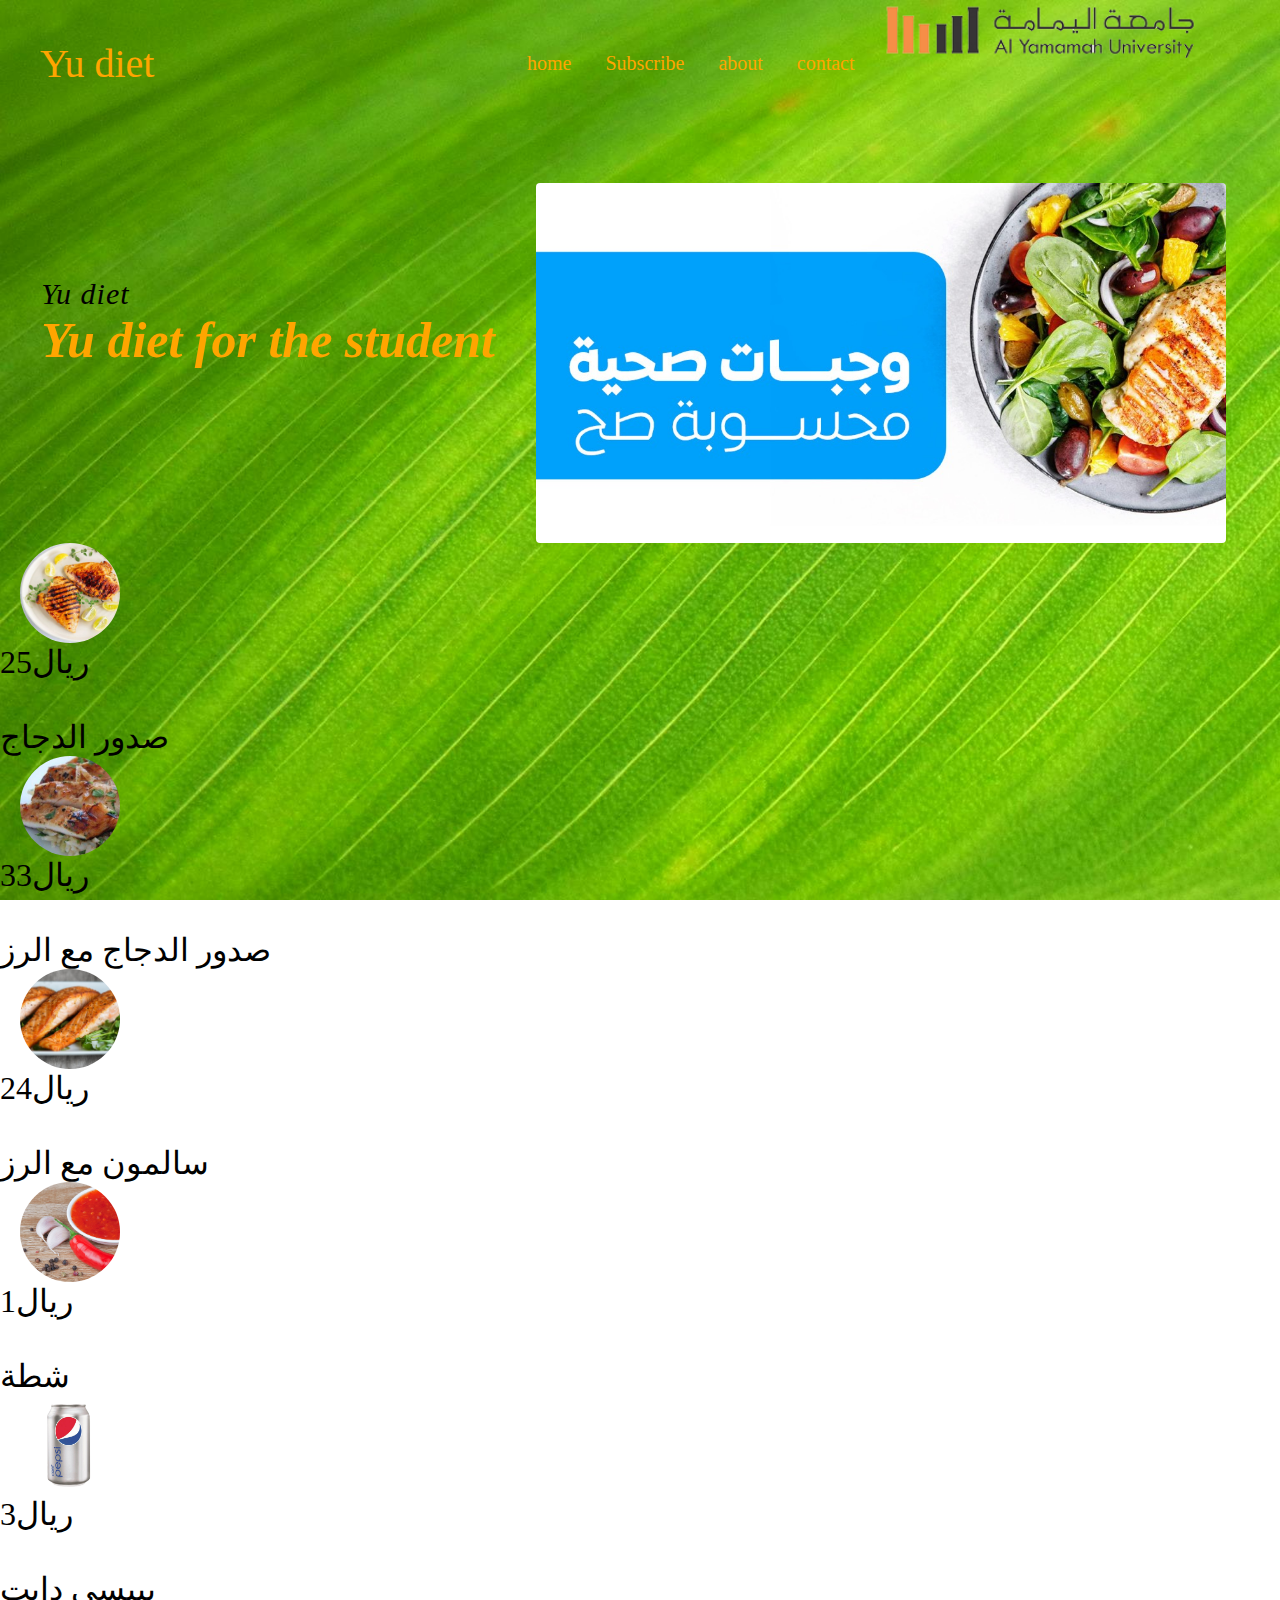
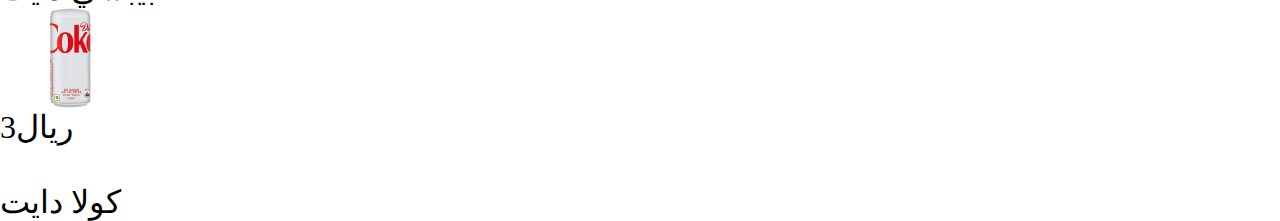
<file: WWW/index.html>
<!DOCTYPE html>
<html lang="en">
<head>
    <meta charset="UTF-8">
    <meta name="viewport" content="width=device-width, initial-scale=1.0">
    <title>restureant </title>
    <a href="../WWW/about.html"></a>
    <a href="../WWW/contact.html"></a>
    <link rel="stylesheet" href="../src/mystyle.css">
    <link rel="stylesheet" href="https://cdnjs.cloudflare.com/ajax/libs/font-awesome/6.0.0-beta3/css/all.min.css" integrity="sha512-Fo3rlrZj/k7ujTnHg4CGR2D7kSs0v4LLanw2qksYuRlEzO+tcaEPQogQ0KaoGN26/zrn20ImR1DfuLWnOo7aBA==" crossorigin="anonymous" referrerpolicy="no-referrer" />
</head>
<body class="index">
    <div class="top">
       <div class="logo">Yu diet</div> 
      <div class="logo1"></div> 
       <div class="nav">
        <a href="../WWW/index.html">home</a>
        <a href="../WWW/Subscribe.html">Subscribe</a>
        <a href="../WWW/about.html">about</a>
        <a href="../WWW/contact.html">contact</a>
        
       </div>
       <div class="search">
        <i class="fa-solid fa-search"></i>
        <i class="fa-solid fa-bars"></i>
       </div>
    </div>
    <div class="heading">
        <div class="left">
<p> Yu diet</p>
<h1>Yu diet for the student </h1>
        </div>
        <div class="right" id="food"></div>
    </div>
    <div class="bottom">
        <div id="food1"></div>
        <p>25ريال</p><br>
        <p>صدور الدجاج</p>
        <div id="food2"></div>
        <p>33ريال</p><br>
        <p>صدور الدجاج مع الرز </p>
        <div id="food3"></div>
        <p>24ريال</p><br>
        <p>سالمون مع الرز </p>

        <div id="food4"></div>
        <p>1ريال</p><br>
        <p>شطة</p>

    <div id="food5"></div>
    <p>3ريال</p><br>
    <p>بيبسي دايت</p>

    <div id="food6"></div>
    <p>3ريال</p><br>
    <p>كولا دايت</p>

    </div>
    <script src="../src/java.js"></script>
</body>
</html>
</file>
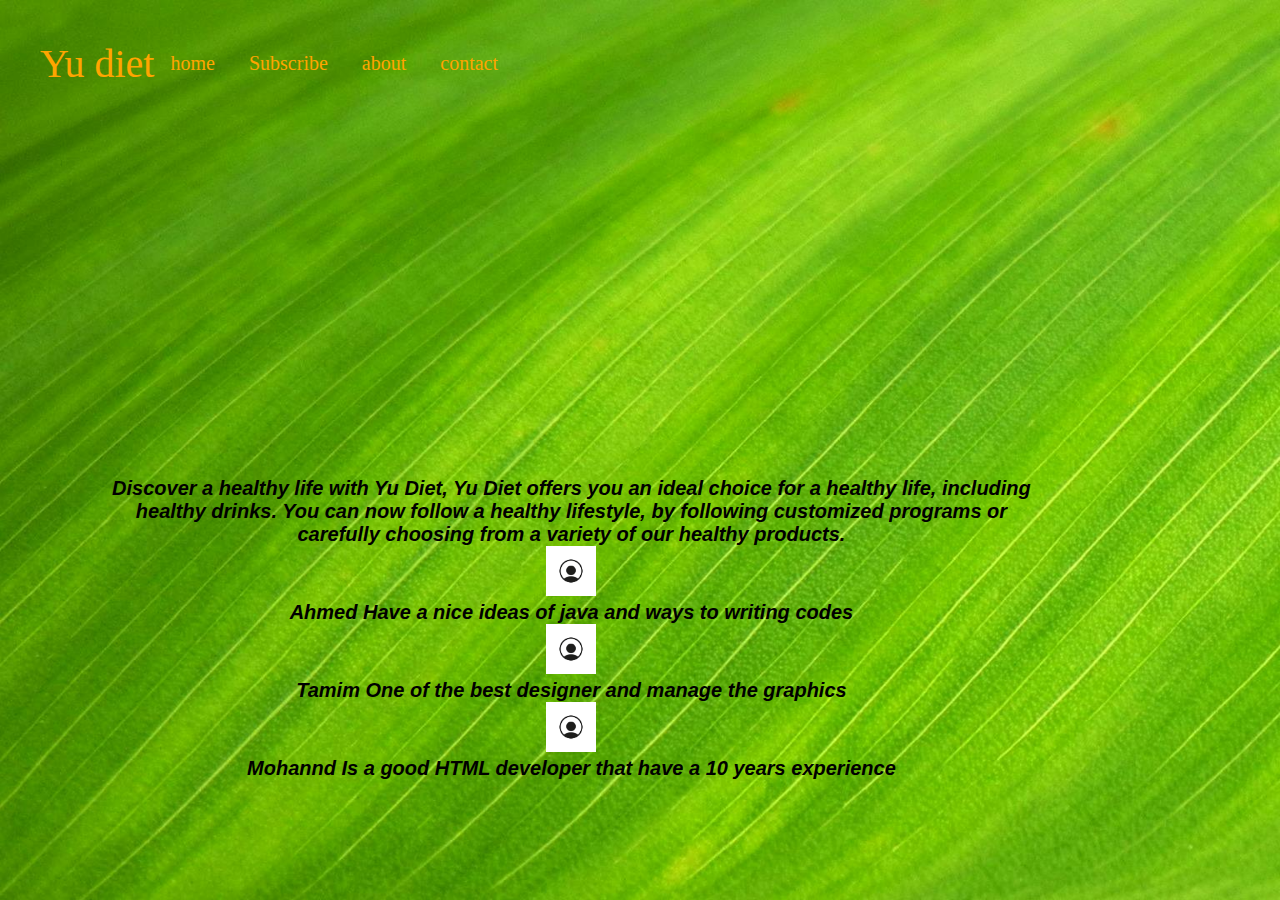
<file: WWW/about.html>
<!DOCTYPE html>
<html lang="en">
<head>
    <meta charset="UTF-8">
    <meta name="viewport" content="width=device-width, initial-scale=1.0">
    <title>about</title>
    <link rel="stylesheet" href="../src/mystyle.css">
    <a href="../WWW/index.html"></a>
    

    <style>
        .left2 
        
        {
           
            position: center;
            padding: 15px 34px;
           
            margin-bottom: 40px;
            align-content: center;


            font-family: Arial, 'Times New Roman', Times, serif;
            
         
            
             margin: 0%;
    text-align: center;
    align-content: center;
             margin-top: 120%;
             margin-left:-170%;
            
            display: flex;         
            text-align: center;
            width: 250%; 
            height: 250%;  
            left:   -100%;   
            right: 100%;  
        }
    </style>


</head>
<body class="about">
    <div class="top">
        <div class="logo">Yu diet</div> 
        <div class="nav">
         <a href="../WWW/index.html">home</a>
         <a href="../WWW/Subscribe.html">Subscribe</a>
         <a href="../WWW/about.html">about</a>
         <a href="../WWW/contact.html">contact</a>
         
        </div>

        <div class="search2">
            <i class="fa-solid fa-search"></i>
            <i class="fa-solid fa-bars"></i>
           </div>
           <div class="heading2">
            <div class="left2">

                <SEction class="left2">
                    <h4>

                        Discover a healthy life with Yu Diet,
                         Yu Diet offers you an ideal choice for a healthy life, including healthy drinks. You can now follow a healthy lifestyle, by following customized programs or carefully choosing from a variety of our healthy products.
                        <center><img src="../src/Photo/PH2.jpg" alt="Ahmed Prgramar" width="50" height="50"></center>
                        <p>Ahmed Have a nice ideas of java and ways to writing codes</p>
                            

                            <center><img src="../src/Photo/PH2.jpg" alt="Ahmed Prgramar" width="50" height="50"></center>
                            <p>Tamim One of the best designer and manage the graphics</p>
                                

                                <center><img src="../src/Photo/PH2.jpg" alt="Ahmed Prgramar" width="50" height="50"></center>
                            <p>Mohannd  Is a good HTML developer that have a 10 years experience</p>
                               
                    </h4>
                </SEction>
              
            </div>

</body>
</html>
</file>
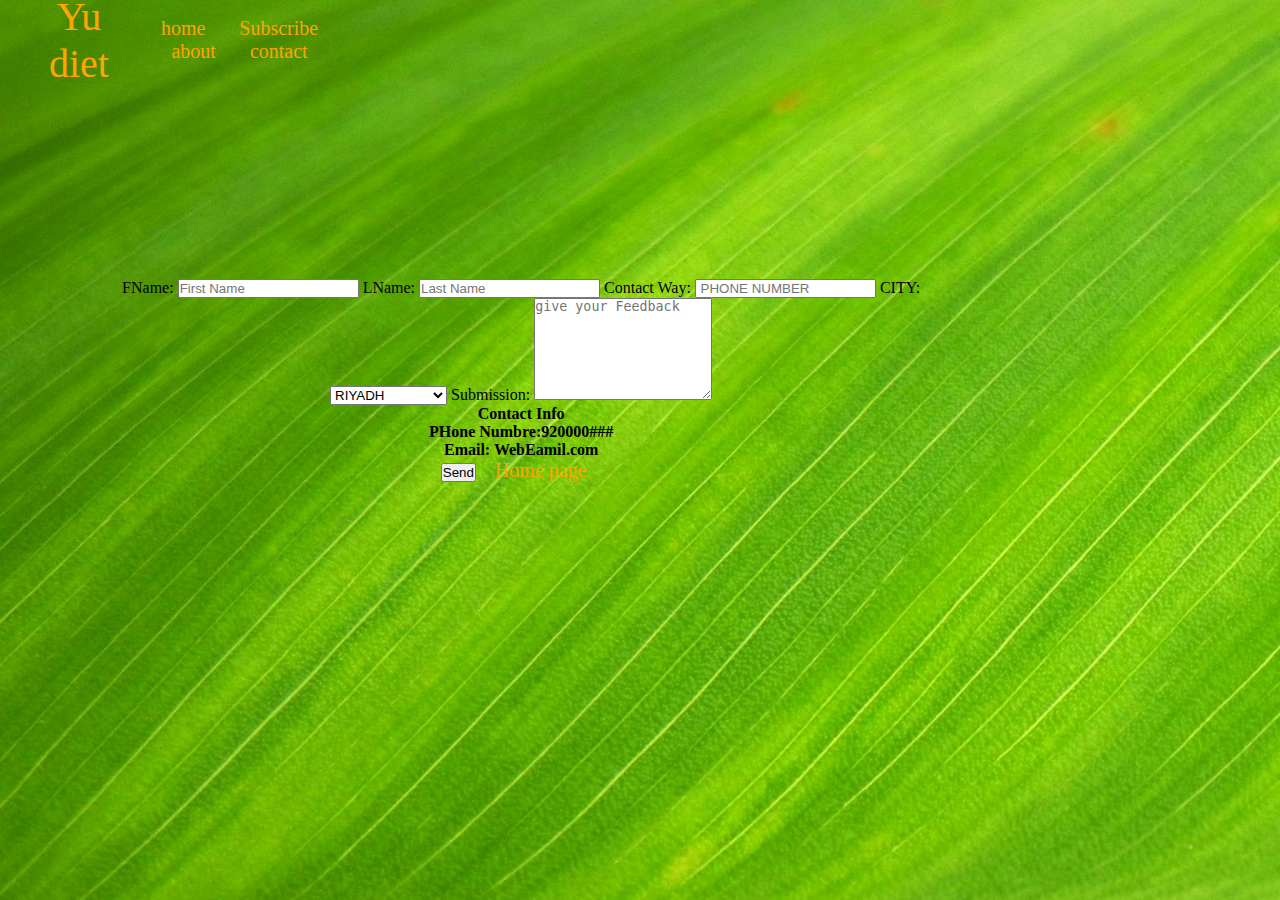
<file: WWW/contact.html>
<!DOCTYPE html>
<html lang="en">
<head>
    <meta charset="UTF-8">
    <meta name="viewport" content="width=device-width, initial-scale=1.0">
    <title>contact</title>
    <link rel="stylesheet" href="../src/mystyle.css">
   </head>
<body class="contact">
    <div class="top">
        <div class="logo">Yu diet</div> 
        <div class="nav">
         <a href="../WWW/index.html">home</a>
         <a href="../WWW/Subscribe.html">Subscribe</a>
         <a href="../WWW/about.html">about</a>
         <a href="../WWW/contact.html">contact</a>
         
        </div>
        <div class="search">
            <i class="fa-solid fa-search"></i>
            <i class="fa-solid fa-bars"></i>
           </div>

          
    
           <div class="text">
            <form action="">
                <label for="firstname">FName:</label>
                <input type="text"  name="firstname" placeholder="First Name">
    
                <label for="lastname">LName:</label>
                <input type="text"  name="lastname" placeholder="Last Name">
                
                <label for="phone">Contact Way:</label>
                <input type="text"  name="phone" placeholder=" PHONE NUMBER">
    
                <label for="city">CITY:</label>
                <select name="city">
                <option value="riyadh">RIYADH</option>
                <option value="jeddah">JEDDAH</option>
                <option value="dammam">DAMMAM</option>
                <option value="bader">BADER</option>
                <option value="kharj">KHARJ</option>
                <option value="aunaljuwwa">AUNALJUWWA</option>
                </select>
           
                <label for="SUB">Submission:</label>
                <textarea id="subject" name="subject" placeholder="give your Feedback" style="height:100px"style="weight:100px"></textarea>
    
          <center><h4>Contact Info <br>PHone Numbre:920000###<br>Email: WebEamil.com</h4></center>  <input type="submit" class="btn_contact" value="Send">
                <a href="../WWW/index.html" class="btn">Home page</a>
        </form>
            </div>
        </div>
        </Section>
    
    
</body>
</html>
</file>
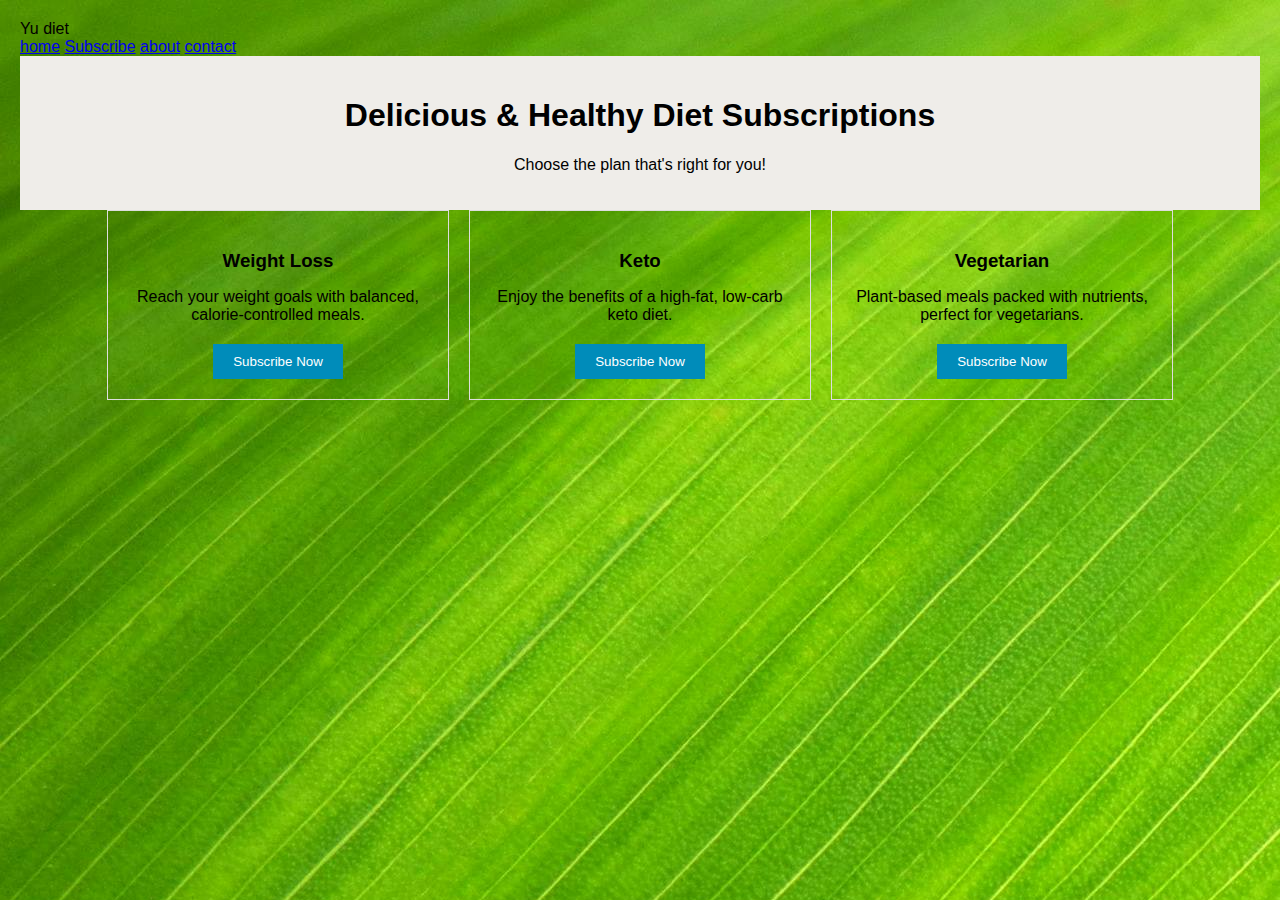
<file: WWW/Subscribe.html>
<!DOCTYPE html>
<html lang="en">
<head>
    <meta charset="UTF-8">
    <meta name="viewport" content="width=device-width, initial-scale=1.0">
    <title>Food YU Diet Subscriptions</title>

    <style>
        body 
        
        {
            font-family: Arial, 'Times New Roman', Times, serif;
            margin: 0;
            padding: 20px;
            background-color: #fdfcfb;
            background-image: url('../src/Photo/green.png');
        }
        header {
            background-color: #efede9;
            padding: 20px;
            text-align: center;
        }

        .plans {
            display: flex;         
            flex-wrap: wrap;       
            justify-content: center; 
            gap: 20px;           
        }

        .plan {
            border: 1px solid #ddd;
            padding: 20px;
            text-align: center;
            width: 300px; 
        }        

        .plan h3 {
            margin-bottom: 10px;
        }

        .plan p {
            margin-bottom: 20px;
        }

        button {
            
            background-color: #008cba;
            color: white;
            padding: 10px 20px;
            border: none;
            cursor: pointer;

            
        }
        
    </style>
</head>
<body>
    <div class="logo">Yu diet</div> 
    <div class="nav">
     <a href="../WWW/index.html">home</a>
     <a href="../WWW/Subscribe.html">Subscribe</a>
     <a href="../WWW/about.html">about</a>
     <a href="../WWW/contact.html">contact</a>
    <header>
        <h1>Delicious & Healthy Diet Subscriptions</h1>
        <p>Choose the plan that's right for you!</p>
    </header>

    <section class="plans">

        <div class="plan">
            <h3>Weight Loss</h3>
            <p>Reach your weight goals with balanced, calorie-controlled meals.</p>
            <button>Subscribe Now</button>
        </div>

        <div class="plan">
            <h3>Keto</h3>
            <p>Enjoy the benefits of a high-fat, low-carb keto diet. </p>
            <button>Subscribe Now</button>
        </div>

        <div class="plan">
            <h3>Vegetarian</h3>
            <p>Plant-based meals packed with nutrients, perfect for vegetarians. </p>
            <button>Subscribe Now</button>
        </div>

        </section>

</body>
</html>
</file>
<file: src/mystyle.css>
*{
    padding: 0;
    margin: 0;
}
body.index{
    width: 99%;
    height: 97%;
    background-color: white;
    background-size: cover;
    background-image: url('../src/Photo/green.png');
    background-size: cover;
    background-attachment: fixed;
}

.top{
    display: flex;
    flex-direction: row;
    justify-content: space-between;
    height: 80px;
    align-items: center;
    padding: 0px 40px;
}
.logo{
    font-size: 40px;
    color: orange;
   
    

}
.logo1{
    width: 50px;
    height: 60px;
    position: absolute;
    background-image: url(../src/Photo/U1.png);
    background-size: cover;
   
    top: 0%;
    right: 50px;
    margin-right: 30px;
    padding-right: 30cqb;
    display: flex;
    align-items: center;
    justify-content: center;



}
.nav{
position: relative;

}
a{
    padding: 5px 15px;
    color: orange;
    font-size: 20px;
    text-decoration: none;
}
a:hover{
    color: wheat;
    text-decoration: underline;
    text-underline-position: under;
}
.search{
    font-size: 25px;
    color: rgb(208, 85, 24);
}
.search2 {
    padding: -38px ;
    width: 332px;
    text-align: center;
    color: rgb(208, 85, 24);
}
.heading{
    display: flex;
    justify-content: space-evenly;
    padding-top:65ps ;
    align-items: center;
}
.right{
    width: 300px;
    height: 300px; 
    background-image: url('../src/Photo/h1.jpeg');
    background-size: cover;
    border-radius: 4px;
    position: relative;
    padding: 30px;
    left:- 100px;
    margin-top: 80px;
  
    top: 50%;
    padding-left: 40cqb;
   
}
.left p:nth-child(1){
    color: black;
    font-size: 30px;
    letter-spacing: 1px;
    font-style: italic;

}
.left h1{
    font-size: 50px;
    color: orange;
    font-style: italic;
}
.left button{
    width: 150px;
    height: 30px;
    font-size: 15px;
    color: orange;
    background-color: transparent;
    border-radius: 20px;
    border: 2px solid black;
    margin: 20px 0px;
}
#food1,#food2,#food3,#food4,#food5,#food6{
    background-size: cover;
    width: 100px;
    height: 100px;
    border-radius: 100px;
    margin: 0px 20px;
}
#food1{
    background-image: url('../src/Photo/photo2.png');
    
}
#food2{
    background-image: url('../src/Photo/photo3.png');
}
#food3{
    background-image: url('../src/Photo/photo4.png');
}
#food4{
    background-image: url('../src/Photo/photo5.png');
}
#food5{
    background-image: url('../src/Photo/photo6.png');

}
#food6{
    background-image: url('../src/Photo/photo7.png');
}
.menu{
    display: flex;
    margin: 0px 100px;
}
body.about{
    width: 99%;
    height: 97%;
    background-image: url('../src/Photo/green.png');
    background-size: cover;
    background-attachment: fixed;
}
.heading2{
    font-size: 20px;
    color:rgb(0, 0, 0)e;
    font-style: italic;
    width: 150px;
    height:px;
    margin-top: 100px;
  margin-bottom: -400px;
  margin-right: 150px;
  margin-left: 80px;

}
.nav2{
    position: relative;
}
a{
    padding: 5px 15px;
    color: orange;
    font-size: 20px;
    text-decoration: none;
}
a:hover{
    color: wheat;
    text-decoration: underline;
    text-underline-position: under;
}


body.contact{
    width: 99%;
    height: 97%;
    background-image: url('../src/Photo/green.png');
    background-size: cover;
    background-attachment: fixed;
    text-align: center;
    
}
.text{

    position: relative;
    padding: 30px;
    left: -23%;
    margin-bottom: -600px;
  
    top: 50%;
    padding-left: -100%;

}
.body.Subscribe{

    background-image: url('../src/Photo/green.png');

}
.bottom{

    
    font-size: 2rem;
    
}
</file>
